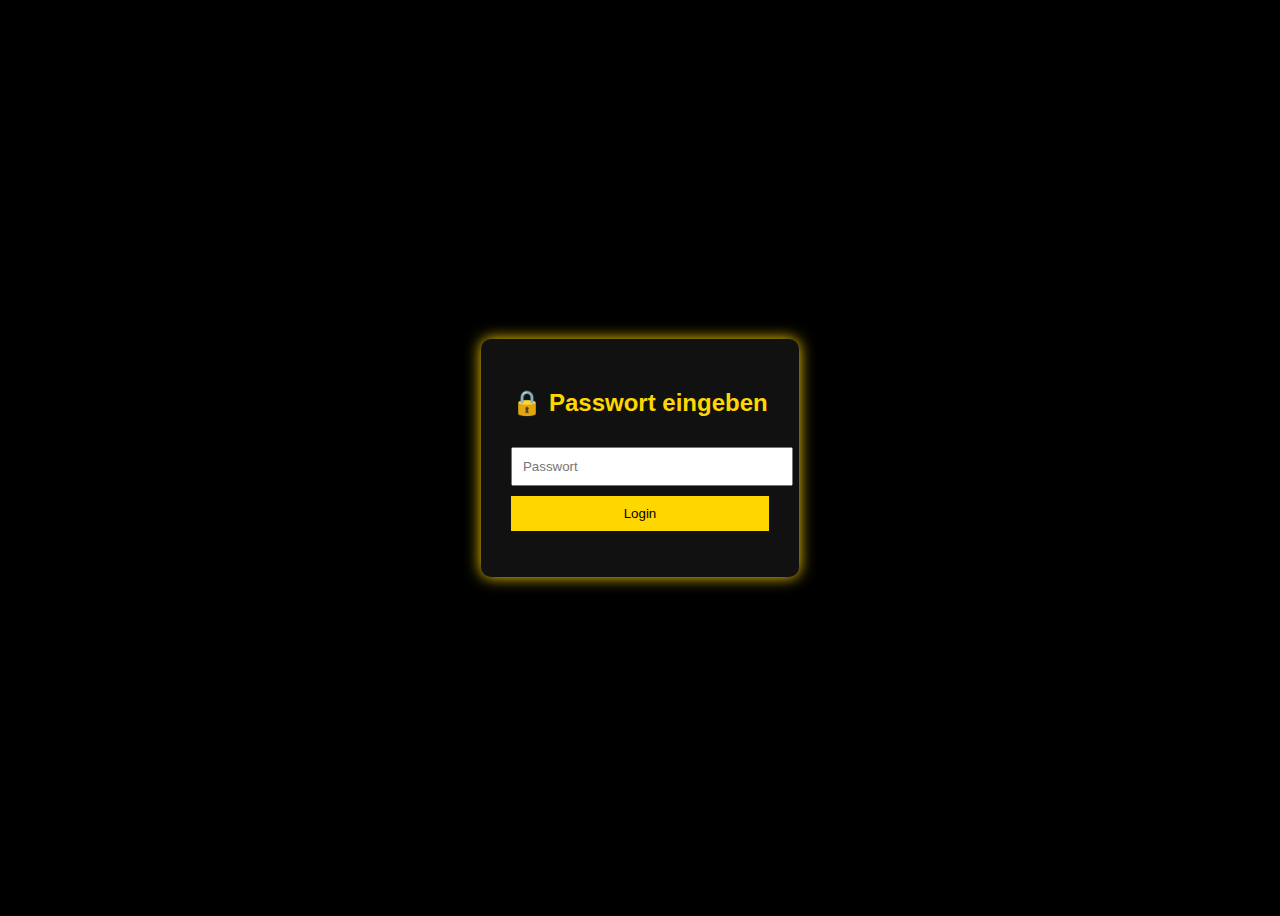
<file: lut/index.html>
<!DOCTYPE html>
<html lang="de">
<head>
  <meta charset="UTF-8">
  <title>Geheim...</title>
  <style>
    body {
      background: black;
      color: gold;
      display: flex;
      justify-content: center;
      align-items: center;
      height: 100vh;
      font-family: Arial;
    }

    .box {
      background: #111;
      padding: 30px;
      border-radius: 10px;
      text-align: center;
      box-shadow: 0 0 15px gold;
    }

    input {
      padding: 10px;
      margin-top: 10px;
      width: 100%;
    }

    button {
      margin-top: 10px;
      padding: 10px;
      width: 100%;
      background: gold;
      border: none;
      cursor: pointer;
    }
  </style>
</head>
<body>

<div class="box">
  <h2>🔒 Passwort eingeben</h2>
  <input type="password" id="pass" placeholder="Passwort">
  <button onclick="check()">Login</button>
  <p id="msg"></p>
</div>

<script>
function check() {
  const richtigesPasswort = "1234"; // <- HIER ändern!
  const eingabe = document.getElementById("pass").value;

  if (eingabe === richtigesPasswort) {
    window.location.href = "geheim.html"; // Zielseite
  } else {
    document.getElementById("msg").innerText = "❌ Falsches Passwort!";
  }
}
</script>

</body>
</html>
</file>
